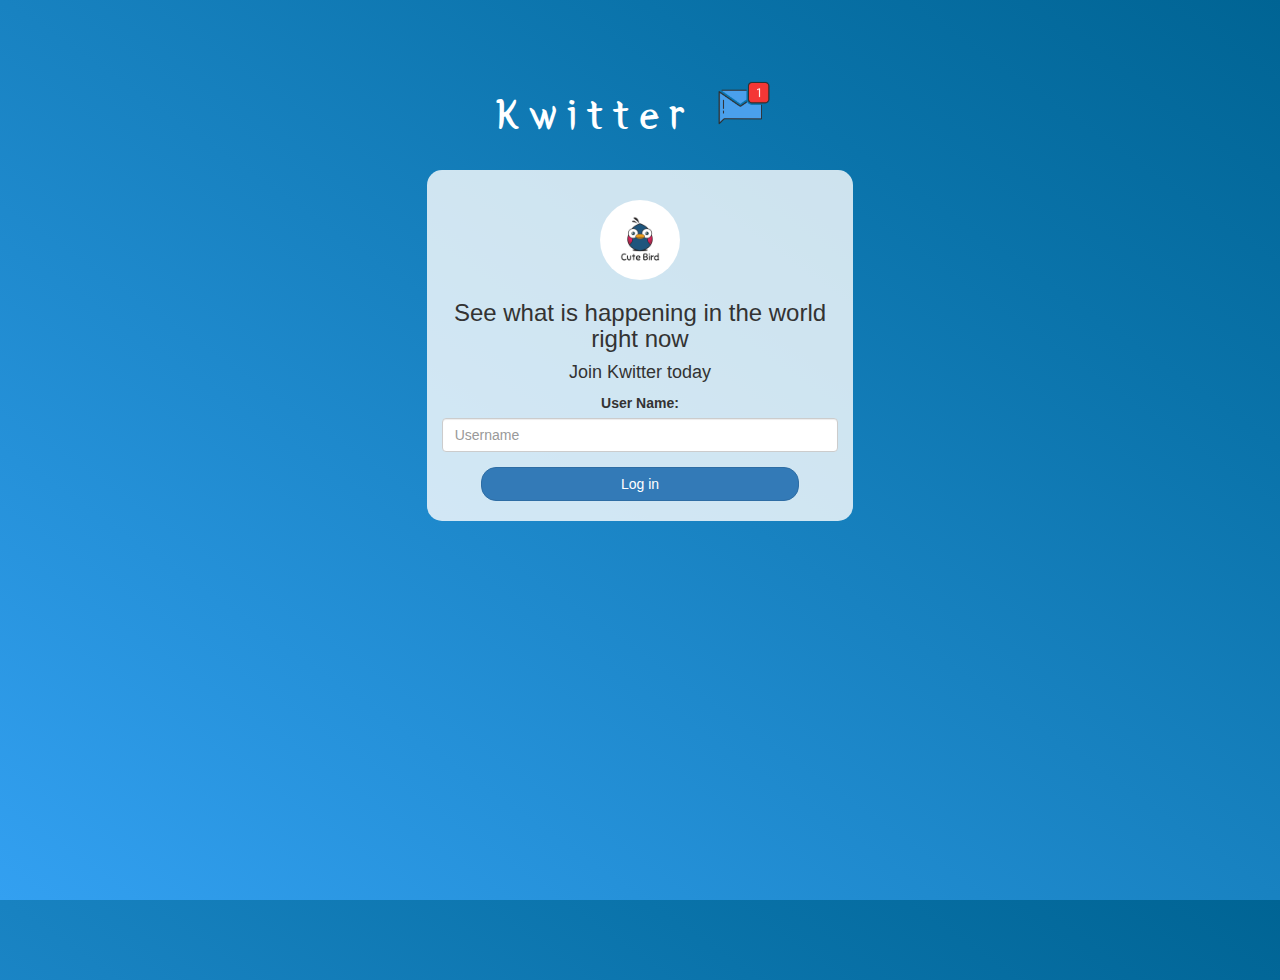
<file: index.html>
<!DOCTYPE html>
<html>
<head>
	<title>Kwitter</title>
<link href="https://fonts.googleapis.com/css?family=Yeon+Sung&display=swap" rel="stylesheet"><meta name="viewport" content="width=device-width, initial-scale=1">

<link rel="stylesheet" href="https://maxcdn.bootstrapcdn.com/bootstrap/3.4.0/css/bootstrap.min.css">
<script src="https://ajax.googleapis.com/ajax/libs/jquery/3.4.1/jquery.min.js"></script>
<script src="https://maxcdn.bootstrapcdn.com/bootstrap/3.4.0/js/bootstrap.min.js"></script>

<link rel="stylesheet" type="text/css" href="style.css">
<script src="kwitter.js"></script>
</head>
<body>
<center>
	<h1 class="header">	
		Kwitter	<sup>
	<img src="m2.png">
	</sup>
</h1>
	<div class="col-lg-4 col-md-6 col-sm-6 col-xs-11 login_div">
	<img src="logo.png" class="logo">
		<h3 >See what is happening in the world right now</h3>
		<h4 >Join Kwitter today</h4>
		<div class="form-group">
		  <label >User Name:</label>
          <input class="form-control" type="text" id="user_name" placeholder="Username">
		</div>
		<button id="login_button" class="btn btn-primary" onclick="adduser()">Log in</button>
		<br><br>
	</div>
</center>
</body>
</html>
</file>
<file: style.css>
html, body
{
  height: 100%;
  margin: 0;
}

body
{
background-image: linear-gradient(to right top, #33a0f1, #2591d9, #1882c1, #0a73aa, #006494);
}

.header
{
	color: white;font-family: 'Yeon Sung';font-size: 45px;letter-spacing: 10px;margin-top: 80px;
}
.header img
{
	width: 80px;margin-left: -15px;
}

.login_div
{
	background: rgba(255,255,255,0.8);float: none;border-radius: 15px;
}

.logo
{
	width: 80px;margin-top: 30px;border-radius: 40px;
}

#login_button
{
	width: 80%;border-radius: 15px;
}

.room_name
{
	cursor: pointer;
	font-size: 20px;
}


#logout
{
	font-size: 20px; float: right;
}


#output
{
	padding: 10px; width:80%;background: rgba(255,255,255,0.8);border-radius: 15px;
}

.input_div_room_page
{
	width: 80%;
}

.input_div label
{
	color: white;font-size: 20px;
}


.input_div_message_page
{
	position: fixed;bottom: 0px;width: 100%;background: rgba(255,255,255,0.8);
}
.input_div_message_page label
{
	color: black;
}
.input_div_message_page #msg
{
	width: 80%;
}
.input_div_message_page button
{
	margin-top: 15px;
	width: 50%; 
}
.color_white
{
	color: white
}

.user_tick
{
	width:20px;
}
.message_h4
{
	padding-left:5px;color:grey;
}
</file>
